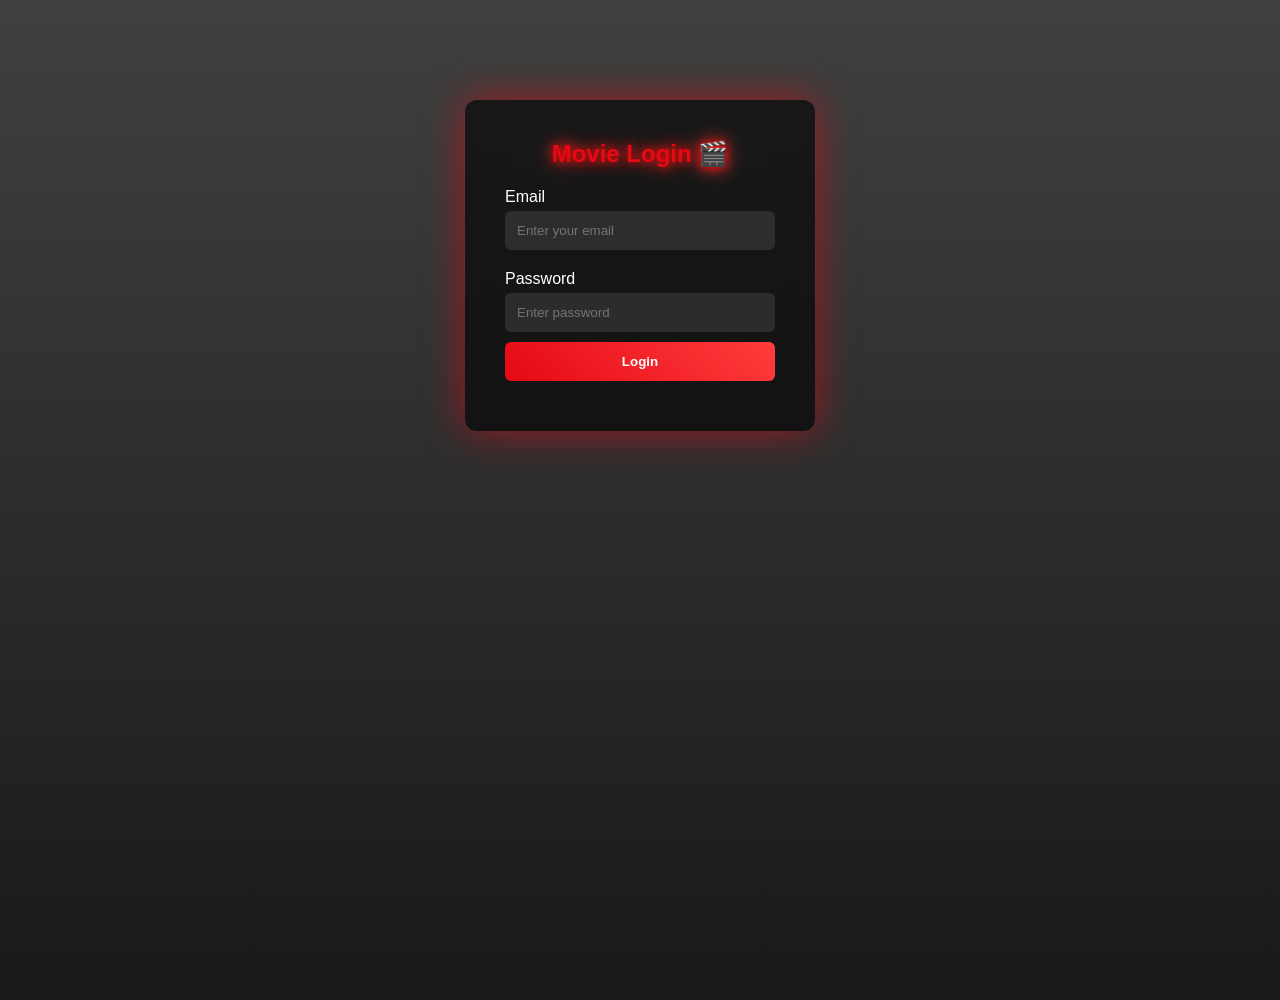
<file: MovieAPI/index.html>
<!doctype html>
<html lang="en">
  <head>
    <meta charset="UTF-8" />
    <meta name="viewport" content="width=device-width, initial-scale=1.0" />
    <title>Movie page</title>
    <link href="style.css" rel="stylesheet" />
  </head>

  <body>
    <!-- LOGIN PAGE -->
    <div class="login-container" id="loginpage">
      <h2>Movie Login 🎬</h2>

      <label>Email</label>
      <input type="email" id="email" placeholder="Enter your email" required />

      <label>Password</label>
      <input
        type="password"
        id="password"
        placeholder="Enter password"
        required
      />

      <input type="submit" value="Login" onclick="login()" />
      <p id="errorMsg"></p>
    </div>

    <!-- MOVIE PAGE -->
    <div id="moviePage">
      <h1>🎥 Movie Search</h1>

      <div class="search-box">
        <input
          type="text"
          id="searchInput"
          placeholder="Search your favorite movie..."
        />
        <button onclick="searchMovies()">Search</button>
      </div>

      <ul id="movieList"></ul>
    </div>

    <script>
      const apiKey = "9ec073d5";

      //login page
      async function login() {
        const email = document.getElementById("email").value.trim();
        const password = document.getElementById("password").value.trim();
        const errorMsg = document.getElementById("errorMsg");

        try {
          const res = await fetch("users.json");
          const users = await res.json();

          const user = users.find(
            (u) => u.email === email && u.password === password,
          );

          if (user) {
            document.getElementById("loginpage").style.display = "none";
            document.getElementById("moviePage").style.display = "block";
          } else {
            errorMsg.textContent = "❌ Invalid email or password";
          }
        } catch (err) {
          console.log("Error loading users.json:", err);
        }
      }

      // Movie page
      async function searchMovies() {
        const searchTerm = document.getElementById("searchInput").value.trim();
        const apiUrl = `https://www.omdbapi.com/?apikey=${apiKey}&s=${searchTerm}`;

        try {
          const response = await fetch(apiUrl);
          const data = await response.json();

          const movieList = document.getElementById("movieList");
          movieList.innerHTML = "";

          if (data.Response === "True") {
            data.Search.forEach((movie) => {
              const li = document.createElement("li");
              li.classList.add("movie-card");

              li.innerHTML = `
          <img src="${movie.Poster !== "N/A" ? movie.Poster : "https://via.placeholder.com/200x300?text=No+Image"}">
          <h3>${movie.Title}</h3>
          <p>Year: ${movie.Year}</p>
        `;

              movieList.appendChild(li);
            });
          } else {
            movieList.innerHTML = `<li>No movies found 😢</li>`;
          }
        } catch (error) {
          console.error("Error fetching movies:", error);
        }
      }
    </script>
  </body>
</html>
</file>
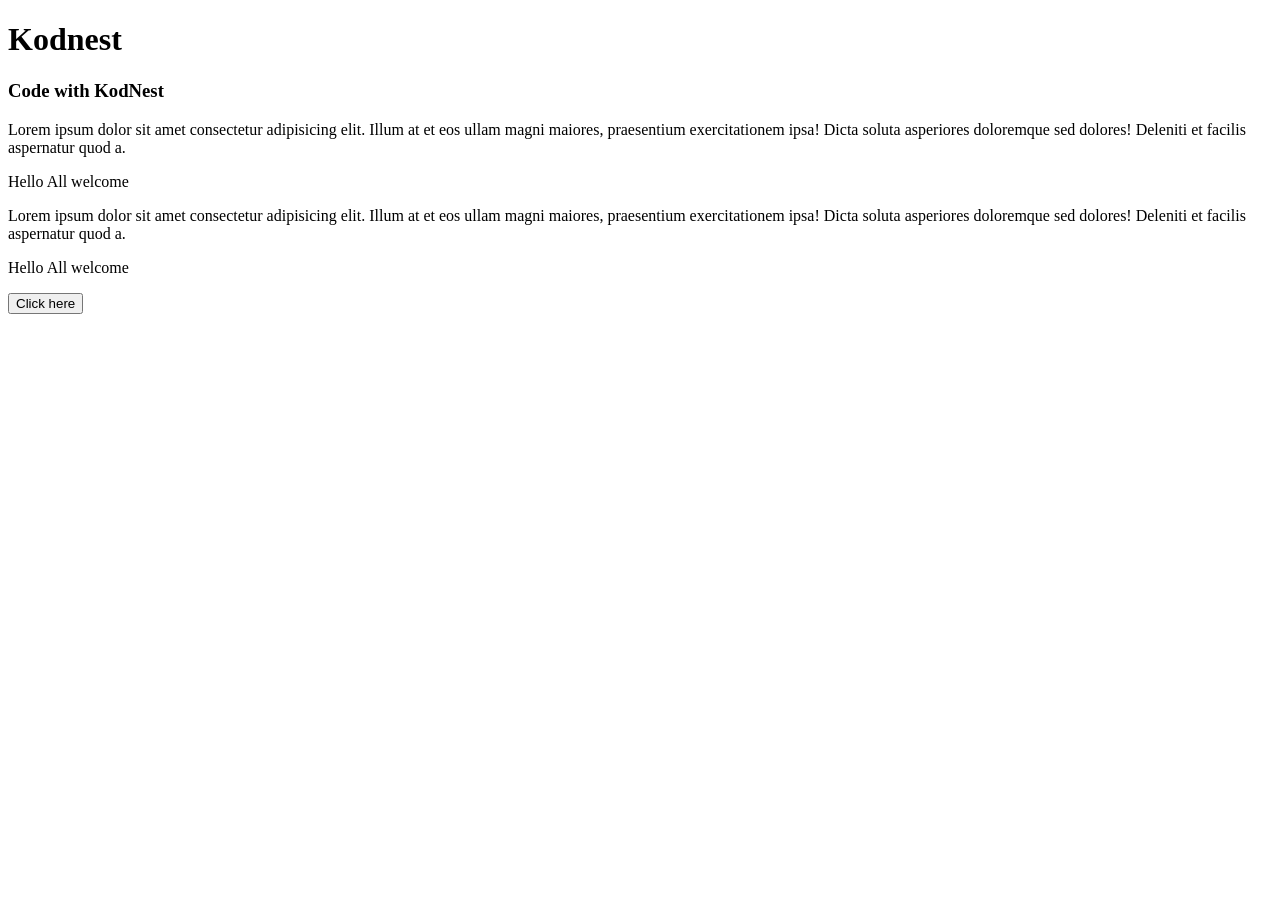
<file: 16Dom.html>
<!doctype html>
<html lang="en">
  <head>
    <meta charset="UTF-8" />
    <meta name="viewport" content="width=device-width, initial-scale=1.0" />
    <title>DOM</title>
  </head>
  <body>
    <h1 id="heading">Kodnest</h1>
    <h3>Code with KodNest</h3>
    <p>
      Lorem ipsum dolor sit amet consectetur adipisicing elit. Illum at et eos
      ullam magni maiores, praesentium exercitationem ipsa! Dicta soluta
      asperiores doloremque sed dolores! Deleniti et facilis aspernatur quod a.
    </p>
    <p class="italic">Hello All welcome</p>
    <p>
      Lorem ipsum dolor sit amet consectetur adipisicing elit. Illum at et eos
      ullam magni maiores, praesentium exercitationem ipsa! Dicta soluta
      asperiores doloremque sed dolores! Deleniti et facilis aspernatur quod a.
    </p>
    <p>Hello All welcome</p>
    <button type="submit" onclick="changeText()">Click here</button>

    <script>
      function changeText() {
        document.getElementById("heading").style.color = "red";

        // document.getElementsByTagName("p")[0].style.backgroundColor = "purple";
        // document.getElementsByTagName("p")[1].style.color = "green";

        let p = document.getElementsByTagName("p");
        for (let i = 0; i < p.length; i++) {
          p[0].style.color = "red";
          p[1].style.color = "yellow";
          p[2].style.color = "blue";
        }

        document.getElementsByClassName("italic")[0].innerHTML =
          "<i><b>Hello All welcome</b></i>";
        document.querySelector("h3").innerText = "Learn with Us";
        let arr = document.querySelectorAll(".italic");
        for (let i = 0; i < arr.length; i++) {
          arr[i].style.color = "red";
          arr[i].style.fontweight = "bold";
        }
      }
    </script>
  </body>
</html>
</file>
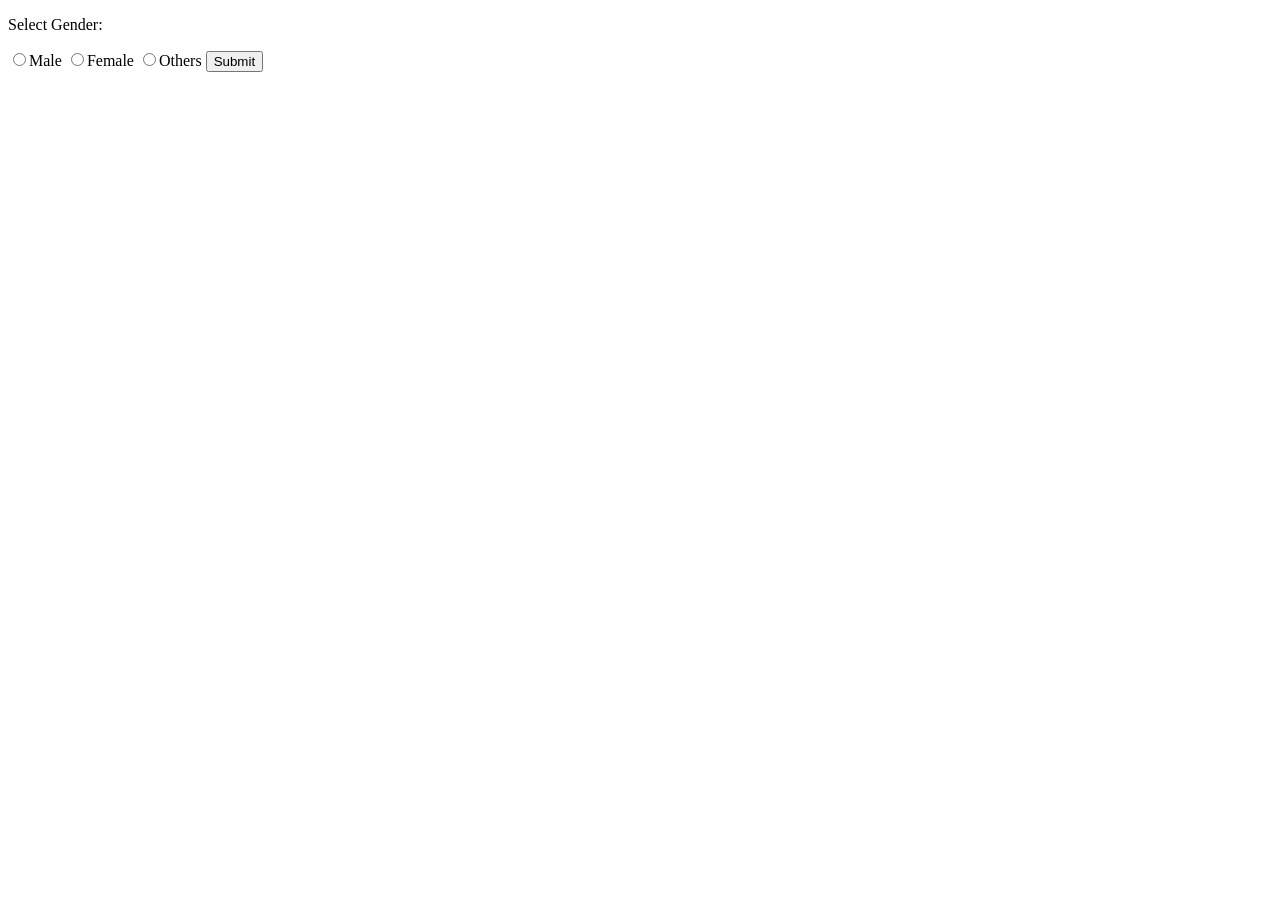
<file: 17DOM.html>
<!doctype html>
<html lang="en">
  <head>
    <meta charset="UTF-8" />
    <meta name="viewport" content="width=device-width, initial-scale=1.0" />
    <title>Show gender</title>
  </head>
  <body>
    <p>Select Gender:</p>
    <input type="radio" name="gender" value="male" />Male
    <input type="radio" name="gender" value="female" />Female
    <input type="radio" name="gender" value="others" />Others

    <button onclick="showGender()">Submit</button>
    <h1 id="result" style="color: blueviolet; font-style: italic"></h1>

    <script>
      function showGender() {
        let genders = document.getElementsByName("gender");
        for (let i = 0; i < genders.length; i++) {
          if (genders[i].checked) {
            document.getElementById("result").innerText = genders[i].value;
          }
        }
      }
    </script>
  </body>
</html>
</file>
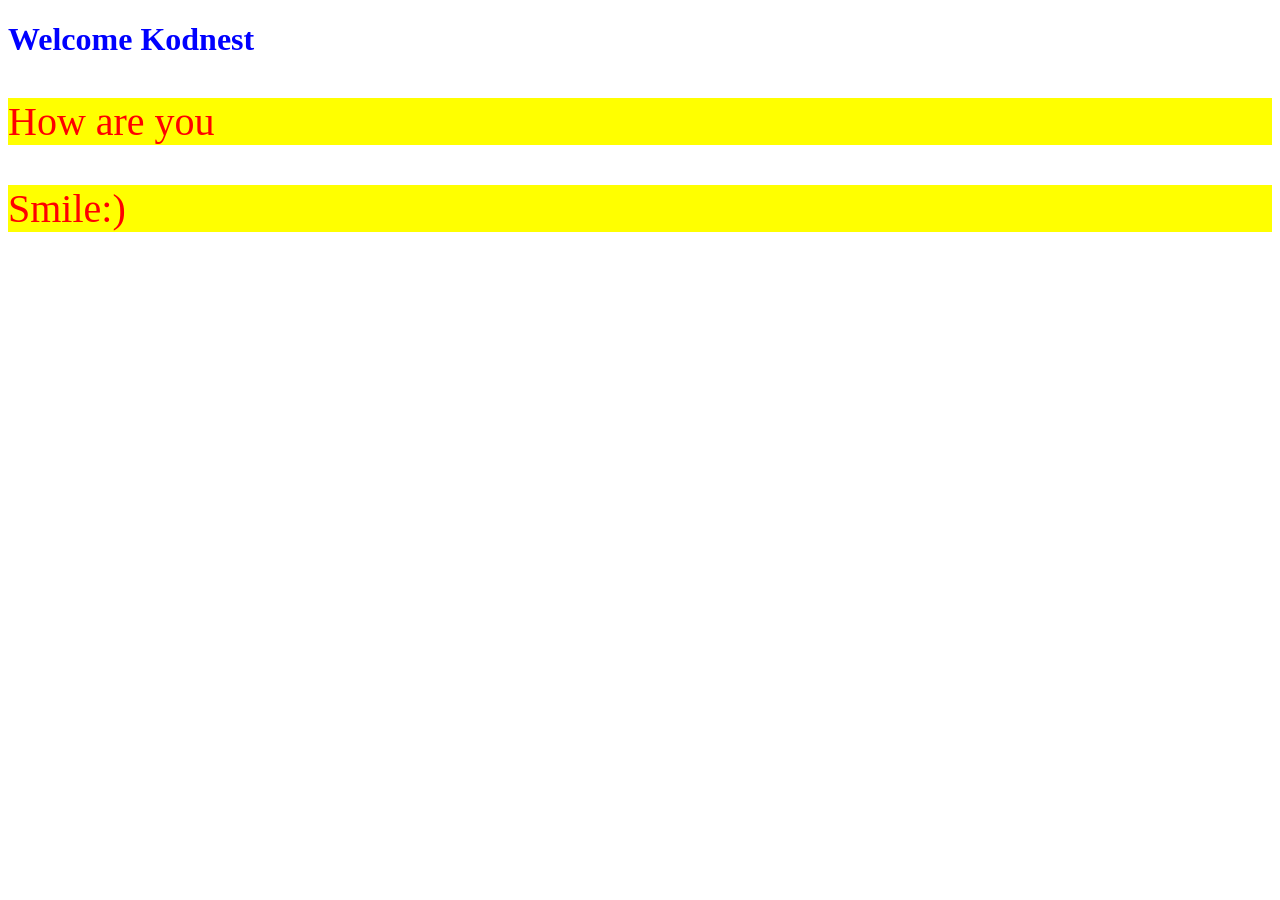
<file: 18ChangeContent.html>
<!doctype html>
<html lang="en">
  <head>
    <meta charset="UTF-8" />
    <meta name="viewport" content="width=device-width, initial-scale=1.0" />
    <title>Change Text</title>
  </head>
  <body>
    <h1>Welcome</h1>
    <p id="p1">Hello All</p>
    <p>Thank you</p>

    <script>
      document.querySelector("h1").innerHTML =
        "<span style = 'color: blue;'<i>Welcome Kodnest</i>";
      document.getElementById("p1").innerText = "How are you";
      document.getElementsByTagName("p")[1].textContent = "Smile:)";

      let para = document.querySelectorAll("p");
      for (let i = 0; i < para.length; i++) {
        para[i].style.color = "red";
        para[i].style.backgroundColor = "yellow";
        para[i].style.fontSize = "40px";
      }
    </script>
  </body>
</html>
</file>
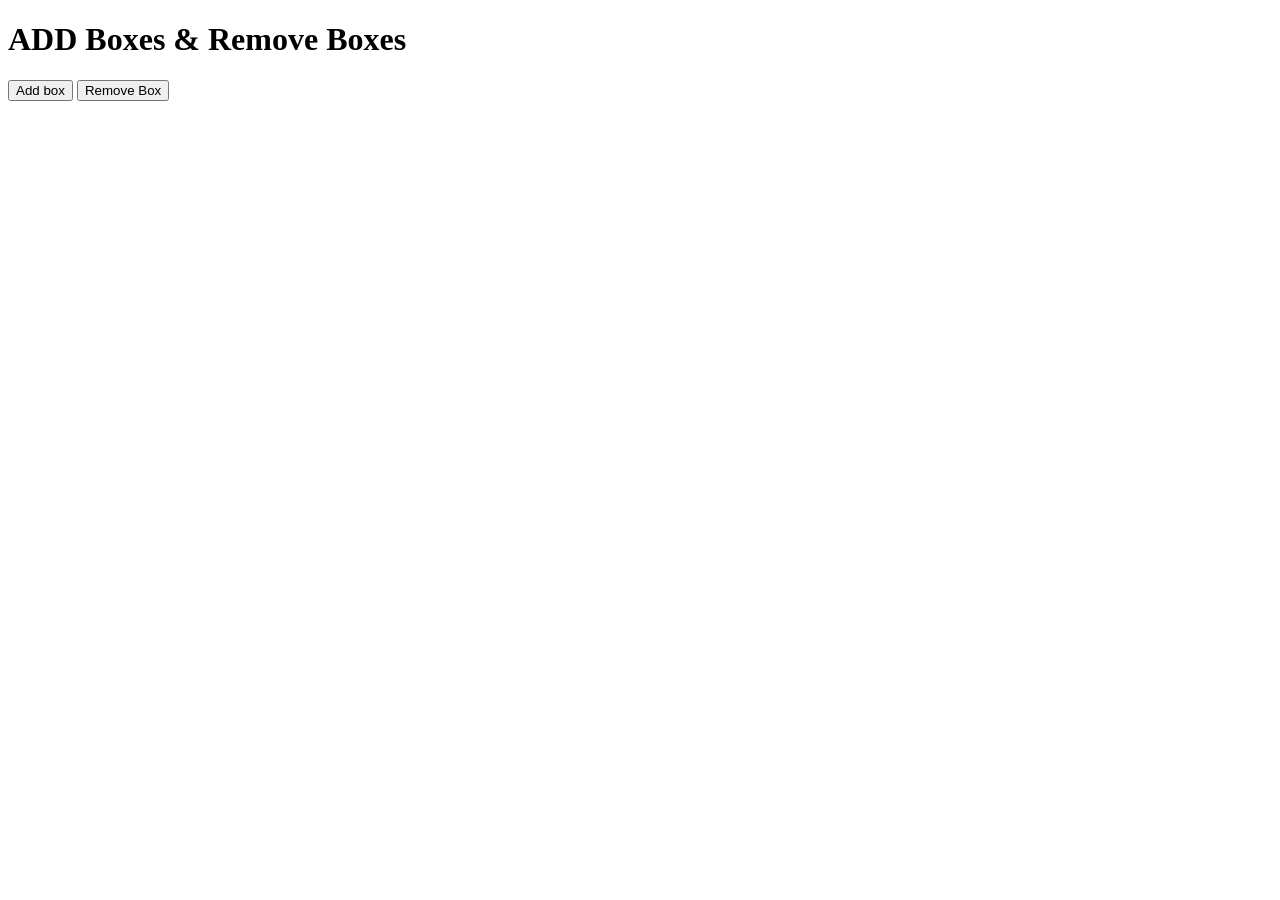
<file: 19AddRemove.html>
<!doctype html>
<html lang="en">
  <head>
    <meta charset="UTF-8" />
    <meta name="viewport" content="width=device-width, initial-scale=1.0" />
    <title>Add And Remove</title>

    <style>
      div {
        height: 100px;
        width: 100px;
        background-color: rgb(22, 184, 224);
        border: 3px solid black;
        border-radius: 10px;
        padding: 10px;
        margin: 20px;
      }
    </style>
  </head>
  <body>
    <h1>ADD Boxes & Remove Boxes</h1>
    <button onclick="addBox()">Add box</button>
    <button onclick="removeBox()">Remove Box</button>

    <script>
      function addBox() {
        let b = document.querySelector("body");
        let div = document.createElement("div");
        b.appendChild(div);
      }

      function removeBox() {
        let b = document.querySelector("body");
        let div = document.querySelector("div");
        b.removeChild(div);
      }
    </script>
  </body>
</html>
</file>
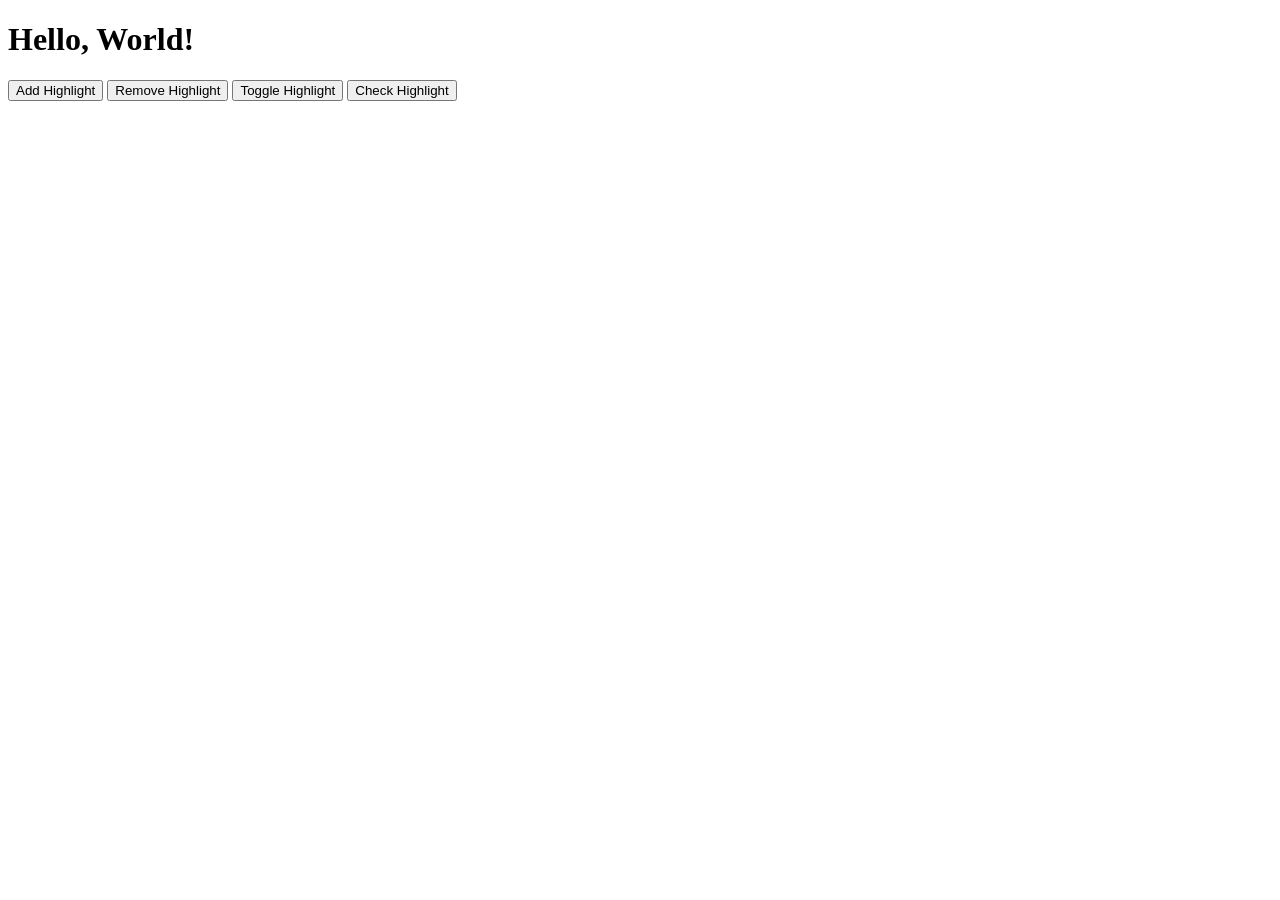
<file: 20classlist.html>
<!doctype html>
<html lang="en">
  <head>
    <meta charset="UTF-8" />
    <meta name="viewport" content="width=device-width, initial-scale=1.0" />
    <title>ClassList</title>

    <style>
      .highlight {
        background-color: yellow;
        color: red;
        font-weight: bold;
      }
    </style>
  </head>
  <body>
    <h1 id="text">Hello, World!</h1>
    <button onclick="addhighlight()">Add Highlight</button>
    <button onclick="removehighlight()">Remove Highlight</button>
    <button onclick="togglehighlight()">Toggle Highlight</button>
    <button onclick="checkhighlight()">Check Highlight</button>

    <script>
      let text = document.getElementById("text");

      function addhighlight() {
        text.classList.add("highlight");
      }

      function removehighlight() {
        text.classList.remove("highlight");
      }

      function togglehighlight() {
        text.classList.toggle("highlight");
      }

      function checkhighlight() {
        if (text.classList.contains("highlight")) {
          alert("Highlight class is applied");
        } else {
          alert("Highlight class is NOT applied");
        }
      }
    </script>
  </body>
</html>
</file>
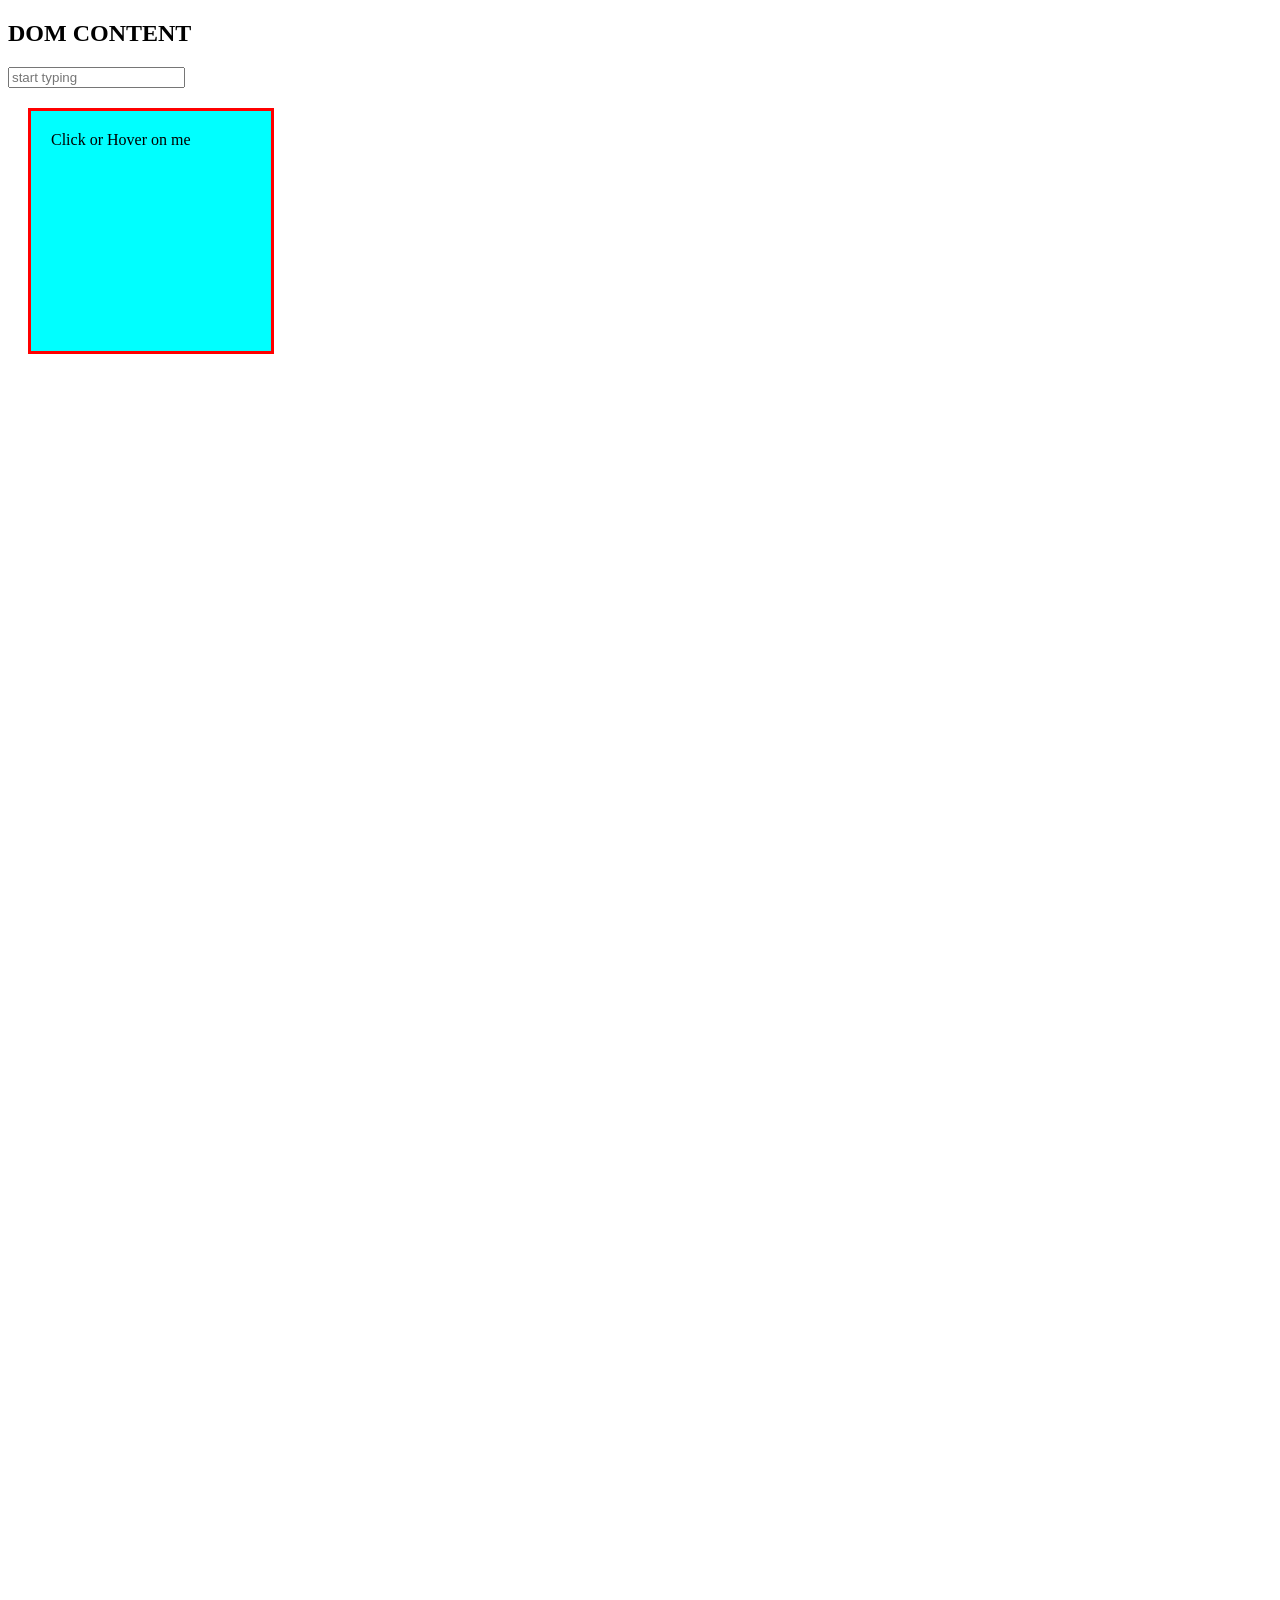
<file: 21Events.html>
<!doctype html>
<html lang="en">
  <head>
    <meta charset="UTF-8" />
    <meta name="viewport" content="width=device-width, initial-scale=1.0" />
    <title>DOM Events</title>
    <style>
      body {
        height: 2000vh;
      }

      #box {
        width: 200px;
        height: 200px;
        padding: 20px;
        margin: 20px;
        border: 3px solid red;
        background-color: aqua;
      }
    </style>
  </head>
  <body>
    <h2>DOM CONTENT</h2>
    <input type="text" id="ip" placeholder="start typing" />
    <br />
    <div id="box">Click or Hover on me</div>
    <script>
      console.log("--------------Mouse Events-------------");
      const box = document.getElementById("box");
      // Mouse - single click
      box.addEventListener("click", () => {
        box.style.backgroundColor = "red";
        box.style.color = "white";
      });

      // Mouse - doubleClick - dblclick
      box.addEventListener("dblclick", () => {
        box.style.backgroundColor = "yellow";
        box.style.color = "brown";
      });

      //Mouse - mouse Hover
      box.addEventListener("mouseover", () => {
        box.style.backgroundColor = "green";
        box.style.color = "white";
      });

      //Mouse - mouse out
      box.addEventListener("mouseout", () => {
        box.style.backgroundColor = "blue";
        box.style.color = "white";
      });

      //Mouse - mouse move
      box.addEventListener("mousemove", (event) => {
        //console.log(`Mouse position is ${event.offsetX} and ${event.offsetY}`)
        box.innerText = `Mouse position is ${event.offsetX} and ${event.offsetY}`;
      });

      console.log("-------------------Keyboard Events------------");
      const op = document.getElementById("ip");
      //keydown
      op.addEventListener("keydown", (event) => {
        console.log(`key DOWN is ${event.key}`);
      });
      //keyup
      op.addEventListener("keyup", (event) => {
        console.log(`key UP is ${event.key}`);
      });
      //keypress
      op.addEventListener("keypress", (event) => {
        console.log(`key pressed in keypress ${event.key}`);
      });

      console.log("------------------Window Events-----------------");
      //We are working on the window events
      //window - document.addEventListener("DOMContentLoaded")
      document.addEventListener("DOMContentLoaded", () => {
        alert("Content loaded successfully");
      });

      // window - resize
      window.addEventListener("resize", () => {
        alert("You cannot Resize the window");
        // To block the account
      });

      // window - scroll
      window.addEventListener("scroll", () => {
        console.log("You are scrolling the screen");
      });
    </script>
  </body>
</html>
</file>
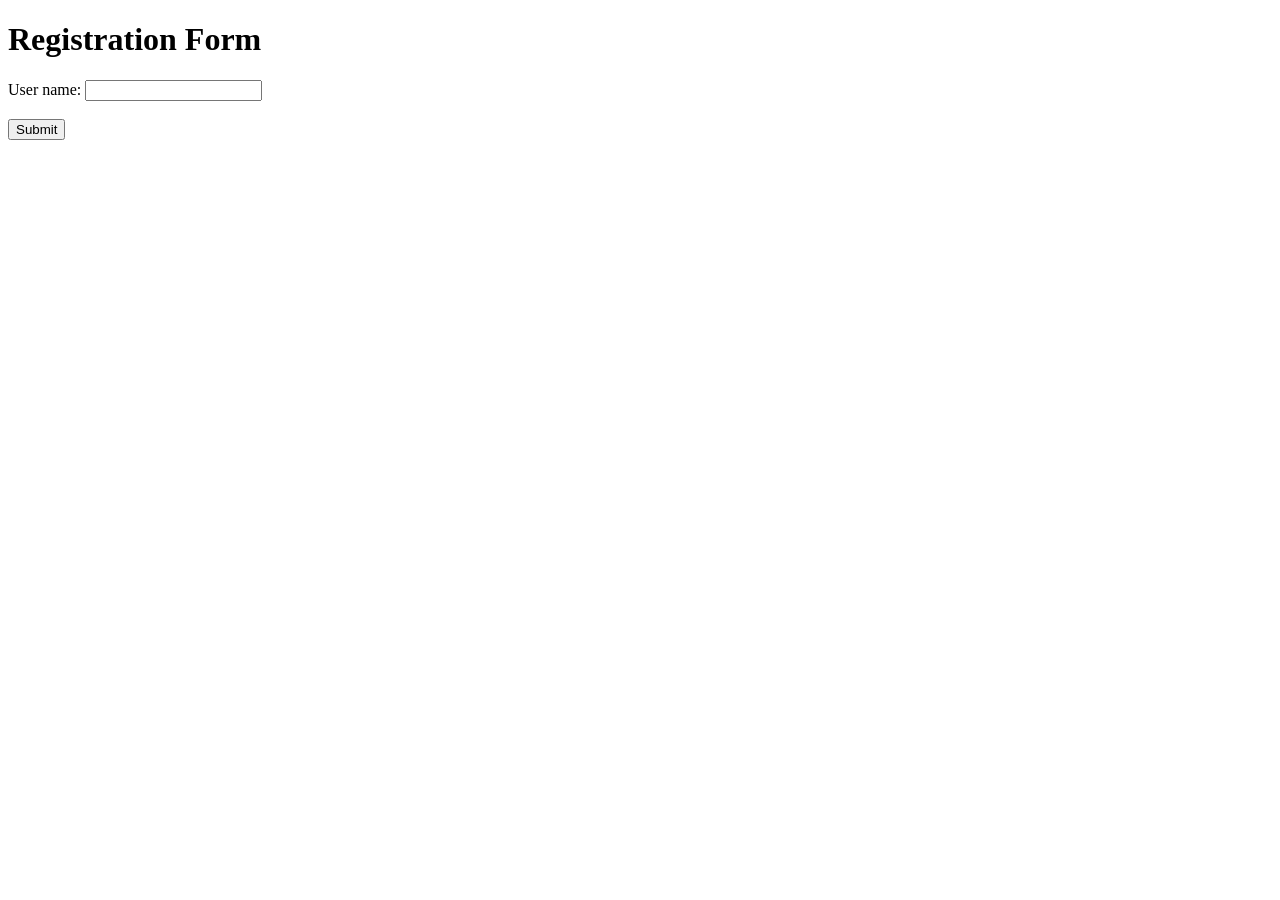
<file: 23FormValidation.html>
<!doctype html>
<html lang="en">
  <head>
    <meta charset="UTF-8" />
    <meta name="viewport" content="width=device-width, initial-scale=1.0" />
    <title>Form Validation</title>
  </head>
  <body>
    <!--Username validation - no numbers only alphabets
    aplha - uppercase, not empty, min 2 and max 100 char-->
    <h1>Registration Form</h1>
    <form>
      <label>User name:</label>
      <input
        type="text"
        id="name"
        oninput="toUpperCaseInput()"
        name="username"
      />
      <br />
      <br />
      <input type="submit" />
    </form>

    <script>
      function toUpperCaseInput() {
        const input = document.getElementById("name");
        input.value = input.value.toUpperCase();
      }

      f = document.querySelector("form");
      f.addEventListener("submit", (e) => {
        e.preventDefault();
        let regex = /^[a-zA-Z]+$/;

        let Username = document.getElementById("name").value;
        if (Username === " ") {
          alert("Should do not be empty");
        } else if (Username.length < 2) {
          alert("Minimum of 3 characters must be allowed");
        } else if (Username.length > 100) {
          alert("Maximum of 100 characters is allowed");
        } else if (!regex.test(Username)) {
          alert("Not Valid");
        } else {
          alert("Valid");
        }
      });
    </script>
  </body>
</html>
</file>
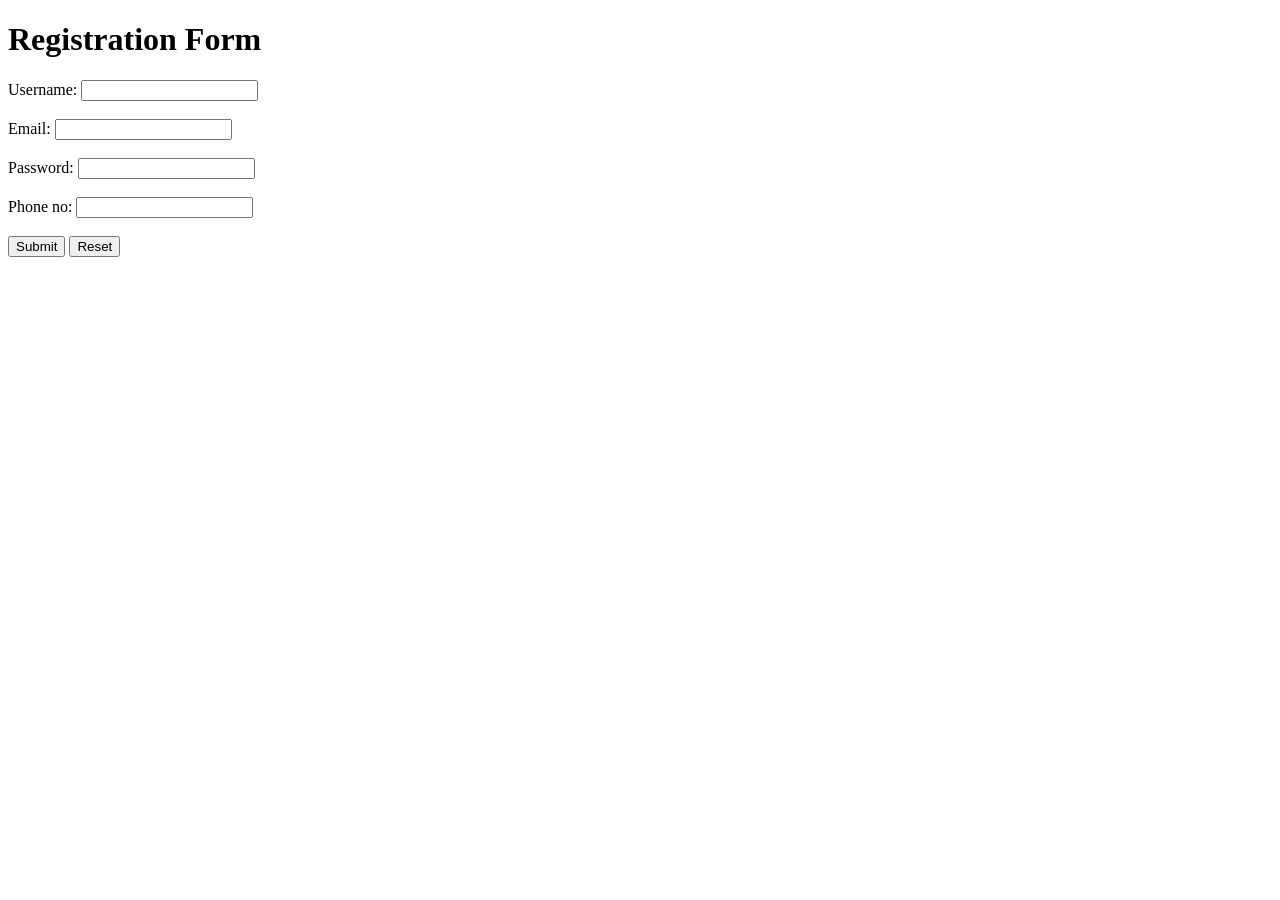
<file: 24FormValidation2.html>
<!doctype html>
<html lang="en">
  <head>
    <meta charset="UTF-8" />
    <meta name="viewport" content="width=device-width, initial-scale=1.0" />
    <title>Form Validation</title>
  </head>
  <body>
    <h1>Registration Form</h1>
    <form id="registrationForm">
      <label for="username">Username:</label>
      <input type="text" id="username"required oninput="toUpperCaseInput(this)"
      /><br /><br />

      <label for="email">Email:</label>
      <input type="email" id="email" required /><br /><br />

      <label for="password">Password:</label>
      <input type="password" id="password" required /><br /><br />

      <label for="phone">Phone no:</label>
      <input type="tel" id="phone" required /><br /><br />

      <button type="submit">Submit</button>
      <button type="reset">Reset</button>
    </form>

    <script>
      function toUpperCaseInput(input) {
        input.value = input.value.toUpperCase();
      }

      const form = document.getElementById("registrationForm");
      form.addEventListener("submit", (e) => {
        e.preventDefault();

        const username = document.getElementById("username").value.trim();
        const email = document.getElementById("email").value.trim();
        const password = document.getElementById("password").value;
        const phone = document.getElementById("phone").value.trim();

        // Regex patterns
        const usernameRegex = /^[A-Z]{2,100}$/;
        const emailRegex = /^[^\s@]+@[^\s@]+\.[^\s@]+$/;
        const passwordRegex =
          /^(?=.*[A-Z])(?=.*[a-z])(?=.*\d)[A-Za-z\d@$!%*?&]{8,}$/;
        const phoneRegex = /^\d{10}$/;

        // Validate username
        if (!username) {
          alert("Username is required");
        }
        if (username.length < 2 || username.length > 100) {
          alert("Username must be 2-100 characters");
        }
        if (!usernameRegex.test(username)) {
          alert("Username must contain only alphabets");
        }

        // Validate email
        if (!emailRegex.test(email)) {
          alert("Please enter a valid email address");
        }

        // Validate password
        if (!passwordRegex.test(password)) {
          alert(
            "Password must be 8+ chars with uppercase, lowercase, digit, and special char",
          );
        }

        // Validate phone
        if (!phoneRegex.test(phone)) {
          alert("Phone must be exactly 10 digits");
        }

        alert("Form validated successfully! Registration complete.");
      });
    </script>
  </body>
</html>


<!-- <!DOCTYPE html>
<html lang="en">
<head>
    <meta charset="UTF-8">
    <meta name="viewport" content="width=device-width, initial-scale=1.0">
    <title>Document</title>
</head>
<body>
    <h1>Register Form</h1>
    <form>
        Username validation - no numbers only alpha
     alpha - Uppercase , not empty , min 2 and max 100 -->
     <!-- <label> User name: </label>
     <input type="text" id="name" oninput="toUpperCaseInput()" name="username">
     <br><br>
     <label> Email: </label>
     <input type="email" id="email" name="email">
     <br><br>
     <label> password: </label>
     <input type="text" id="password" name="pwd">
        <br><br>
     <label> Phone: </label>
     <input type="tel" id="phone" name="phone">
     <br>
     <br>
     <input type="submit"> 
    </form>


    <script>
        function toUpperCaseInput() {
            const input =  document.getElementById("name");
            input.value = input.value.toUpperCase();
        }


            f = document.querySelector("form");
            f.addEventListener("submit", (e) => {
            e.preventDefault();


            let Username = document.getElementById("name").value.trim();


            let regex = /^[a-zA-Z]+$/;


            if(Username === "") {
                alert("Should not be empty")
            }
            else if(Username.length < 2){
                alert("Min of 3 cahareters")
            }
            else if(Username.length > 100){
                alert("Max of 100 cahareters")
            }
            else if(!regex.test(Username)){
                alert("Not valid")
            }
            else {
                alert("Vaild")
            } -->  <!--//Emailvalidation -->
        <!-- const email = document.getElementById("email").value.trim();
        const emailPattern = /^[a-zA-Z0-9\.\-]+@[a-zA-Z0-9.-]+\.[a-zA-Z]{2,}$/;
        if (!emailPattern.test(email)) {
            alert(" Please enter a valid email address.");
        }
        else{
        alert("Valid email!");
        }


        //password validation
         const password = document.getElementById("password").value;
        // At least one letter/At least one digit/At least one special character from @$!%*?&/Minimum length 8
        ///^(?=.*[A-Za-z])(?=.*\d)(?=.*[@$!%*?&])[A-Za-z\d@$!%*?&]{8,}$/
        const passwordPattern = /^(?=.*[A-Za-z])(?=.*\d)[A-Za-z\d]{8,20}$/;
        if (!passwordPattern.test(password)) {
        alert("Password must be at least 8 characters long and include at least one letter and one number.");
        }
        alert("Password is valid!");


        //phone 
        const phone = document.getElementById("phone").value;
            const regex1 = /^[0-9]{10}$/;
           if(phone === "") {
            alert("Phone no should not be empty")
           }
           else if(phone.length < 10) {
            alert("Phone no less than 10 digit is not allowed")
           }
           else if(phone.length > 10) {
            alert("Phone no greater than 10 digit is not allowed")
           }
           else if(!regex1.test(phone)) {
                alert("In valid Format of phone no");
           }
           else{
            alert("Valid")
           }


             alert("Form submitted");
    
    });


    </script>
    
</body>
</html> -->
</file>
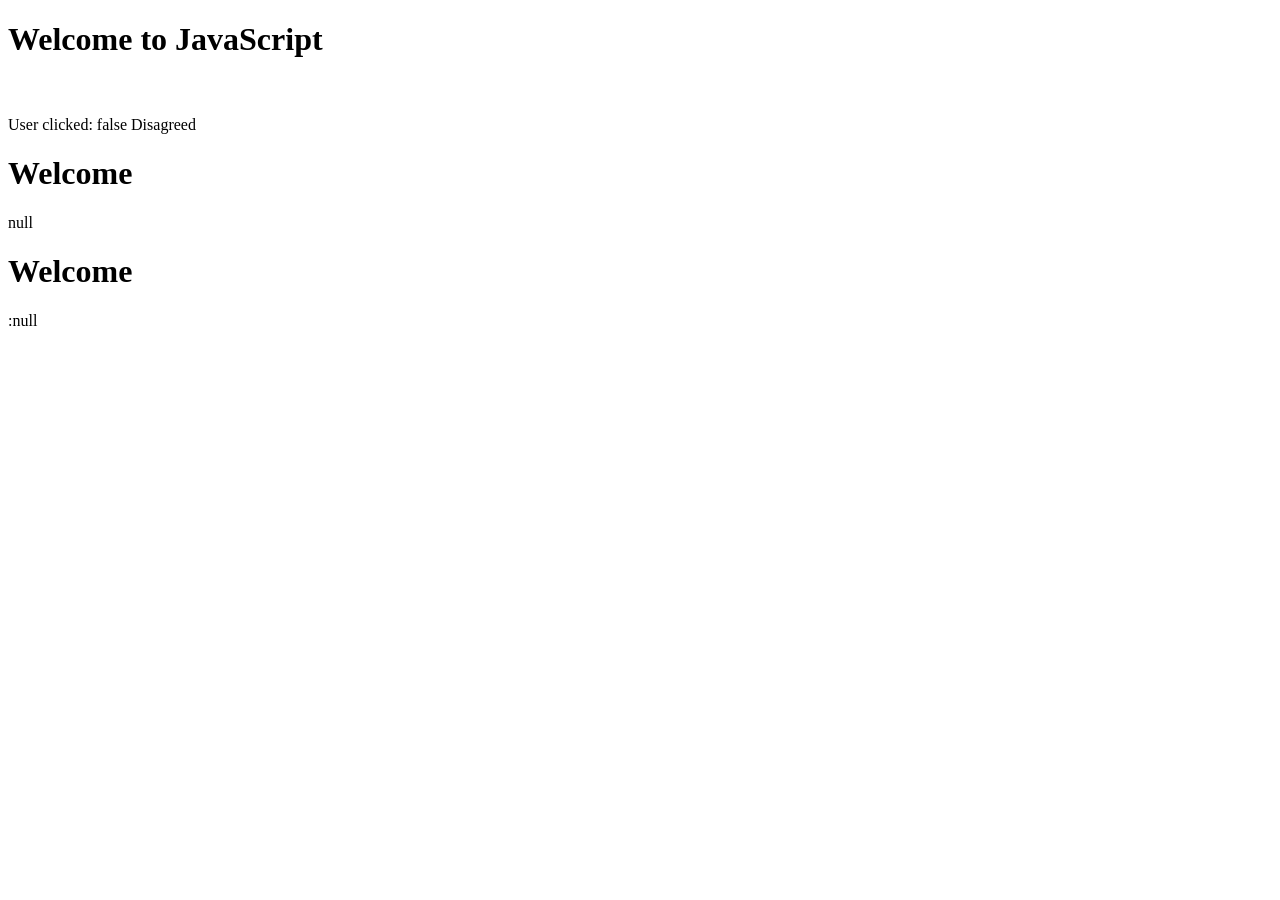
<file: Execute.html>
<!DOCTYPE html>
<html lang="en">
<head>
    <meta charset="UTF-8">
    <meta name="viewport" content="width=device-width, initial-scale=1.0">
    <title>Excecution</title>
   
   
</head>
<body>
    <h1>Welcome to JavaScript</h1>
    <br>
    <br>
     <!--External JS-->
     <script src="8popup.js"></script>
</body>
</html>
</file>
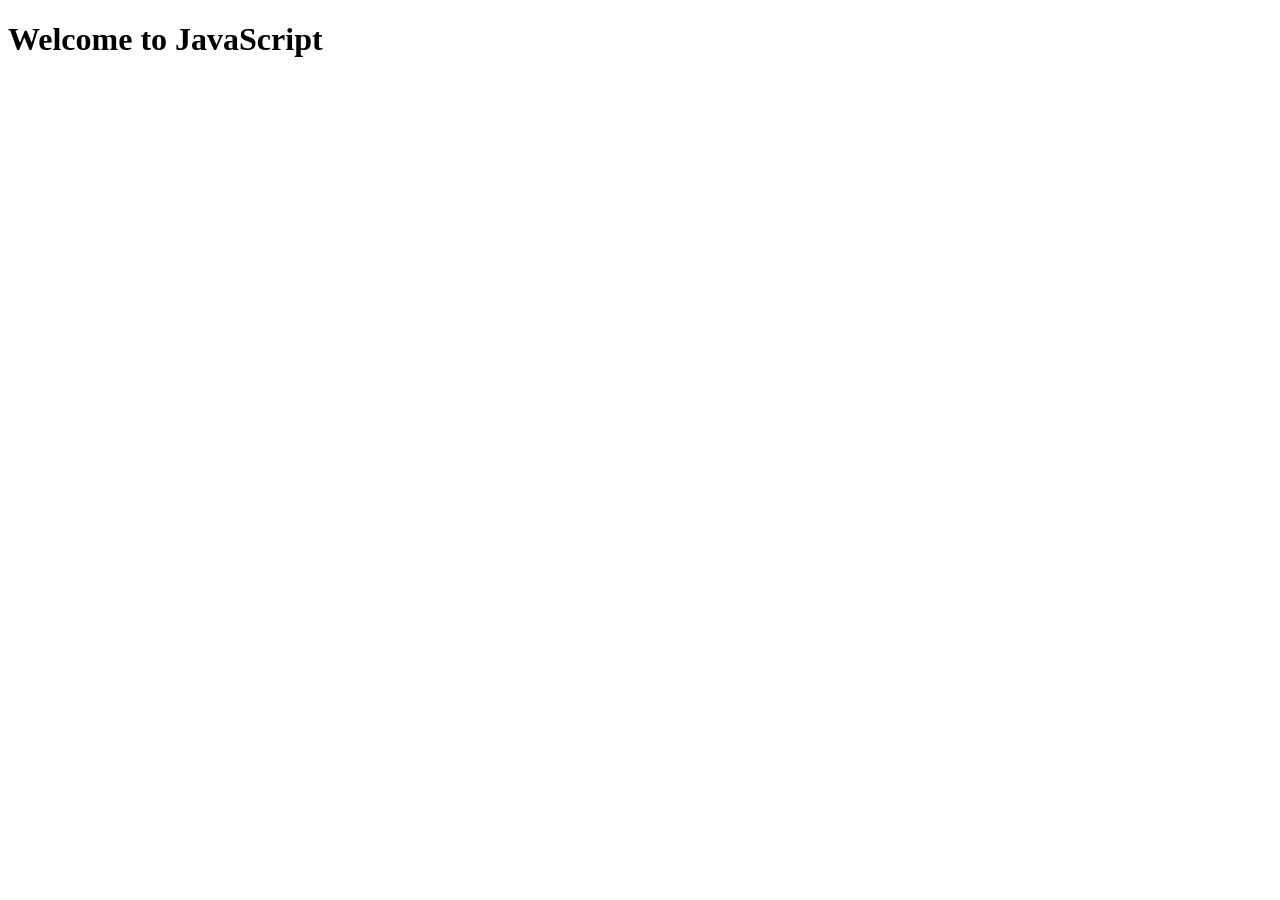
<file: index1.html>
<!DOCTYPE html>
<html lang="en">
<head>
    <meta charset="UTF-8">
    <meta name="viewport" content="width=device-width, initial-scale=1.0">
    <title>Types of JS</title>
   
   
</head>
<body>
    <h1>Welcome to JavaScript</h1>
    <br>
    <br>
     <!--External JS-->
     <script src="index1.js"></script>
</body>
</html>
</file>
<file: MovieAPI/style.css>
/* RESET */
* {
  margin: 0;
  padding: 0;
  box-sizing: border-box;
  font-family: 'Poppins', sans-serif;
}

/* BODY WITH CINEMATIC BACKGROUND */
body {
  background:
    linear-gradient(rgba(0,0,0,0.75), rgba(0,0,0,0.9)),
    url("https://images.unsplash.com/photo-1524985069026-dd778a71c7b4");

  background-size: cover;
  background-position: center;
  background-repeat: no-repeat;
  color: white;
  min-height: 100vh;

  animation: zoomBg 20s infinite alternate ease-in-out;
}

/* BACKGROUND ANIMATION */
@keyframes zoomBg {
  from { background-size: 100%; }
  to { background-size: 110%; }
}

/* LOGIN CONTAINER */
.login-container {
  width: 350px;
  margin: 100px auto;
  padding: 40px;

  background: rgba(0, 0, 0, 0.6);
  backdrop-filter: blur(20px);

  border-radius: 12px;
  box-shadow: 0 0 40px rgba(229, 9, 20, 0.6);
  text-align: center;

  animation: fadeIn 1s ease-in-out;
}

/* TITLE */
.login-container h2 {
  margin-bottom: 20px;
  color: #e50914;
  text-shadow: 0 0 10px red, 0 0 20px #ff3c3c;
}

/* LABEL */
.login-container label {
  display: block;
  text-align: left;
  margin: 10px 0 5px;
}

/* INPUT */
.login-container input[type="email"],
.login-container input[type="password"] {
  width: 100%;
  padding: 12px;
  border: none;
  border-radius: 6px;
  margin-bottom: 10px;
  background: rgba(255,255,255,0.1);
  color: white;
  transition: 0.3s;
}

.login-container input:focus {
  box-shadow: 0 0 10px red;
  transform: scale(1.03);
}

/* BUTTON */
.login-container input[type="submit"] {
  width: 100%;
  padding: 12px;
  background: linear-gradient(45deg, #e50914, #ff3c3c);
  border: none;
  border-radius: 6px;
  color: white;
  cursor: pointer;
  font-weight: bold;
  transition: 0.3s;
}

.login-container input[type="submit"]:hover {
  transform: scale(1.05);
  box-shadow: 0 0 15px red;
}

/* ERROR */
#errorMsg {
  color: red;
  margin-top: 10px;
}

/* MOVIE PAGE */
#moviePage {
  display: none;
  padding: 20px;
}

/* TITLE */
#moviePage h1 {
  text-align: center;
  margin-bottom: 20px;
  text-shadow: 0 0 10px red;
}

/* SEARCH BOX */
.search-box {
  text-align: center;
  margin-bottom: 20px;
}

#searchInput {
  padding: 12px;
  width: 260px;
  border-radius: 6px;
  border: none;
  background: rgba(255,255,255,0.1);
  color: white;
}

button {
  padding: 12px 18px;
  margin-left: 10px;
  background: linear-gradient(45deg, #e50914, #ff3c3c);
  border: none;
  border-radius: 6px;
  color: white;
  cursor: pointer;
  transition: 0.3s;
}

button:hover {
  transform: scale(1.1);
  box-shadow: 0 0 15px red;
}

/* MOVIE GRID */
#movieList {
  display: grid;
  grid-template-columns: repeat(auto-fill, minmax(220px, 1fr));
  gap: 25px;
  list-style: none;
  padding: 20px;
}

/* MOVIE CARD */
.movie-card {
  background: linear-gradient(145deg, #1a1a1a, #222);
  border-radius: 12px;
  overflow: hidden;
  text-align: center;
  transition: 0.4s;
}

.movie-card:hover {
  transform: scale(1.08);
  box-shadow: 0 0 25px rgba(255, 0, 0, 0.6);
}

/* IMAGE */
.movie-card img {
  width: 100%;
  height: 320px;
  object-fit: cover;
}

/* TITLE */
.movie-card h3 {
  margin: 10px 0;
  color: #ff3c3c;
}

/* YEAR */
.movie-card p {
  color: #bbb;
  margin-bottom: 10px;
}

/* FADE ANIMATION */
@keyframes fadeIn {
  from {
    opacity: 0;
    transform: translateY(30px);
  }
  to {
    opacity: 1;
    transform: translateY(0);
  }
}
</file>
